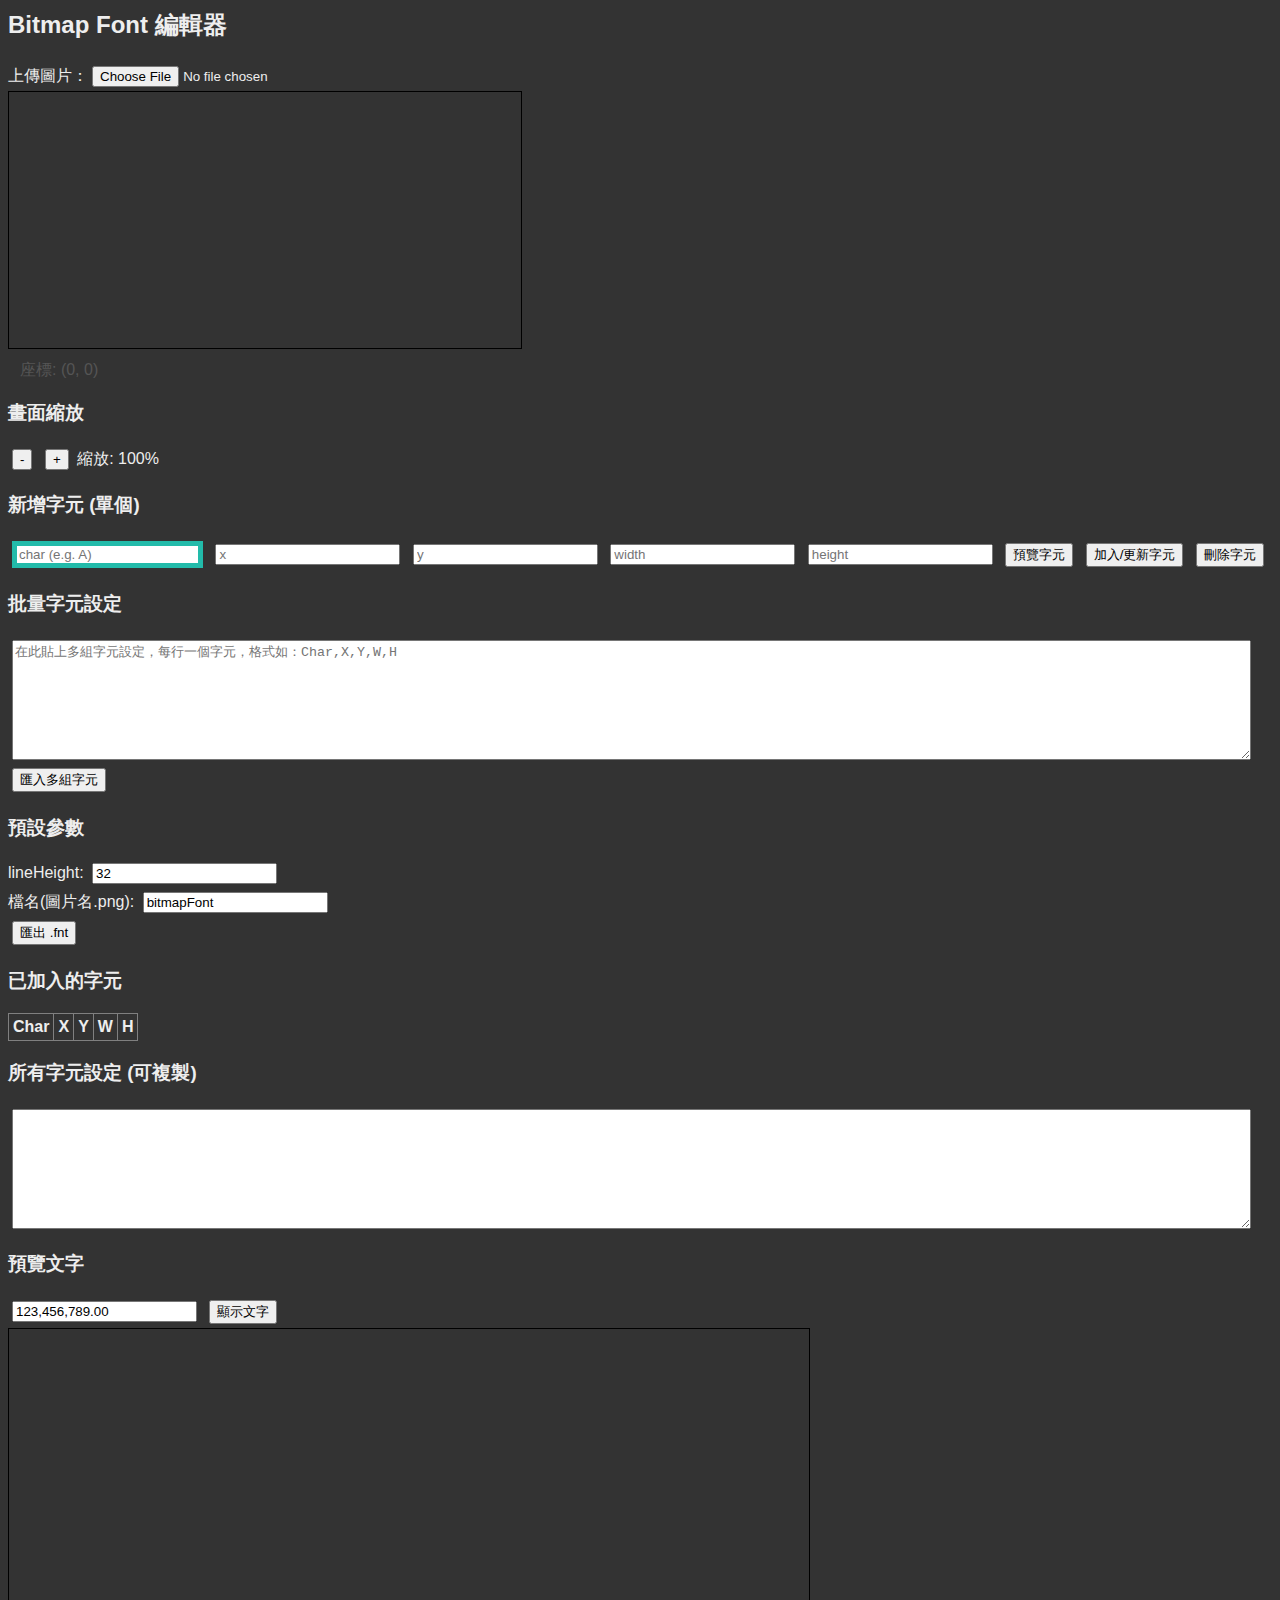
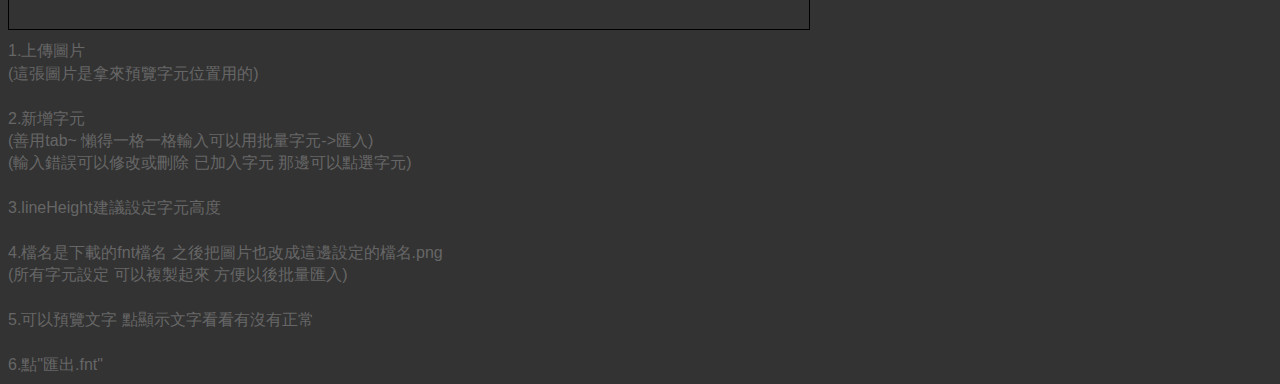
<file: index.html>
<html>
<head>
  <meta charset="UTF-8">
  <title>Bitmap Font 編輯器</title>
  <style>
    body { font-family: sans-serif; line-height: 1.4; }
    canvas { border: 1px solid black; margin-bottom: 10px; }
    input, button, textarea { margin: 4px; } /* 新增 textarea 的樣式 */
    table, td, th {
      border: 1px solid gray;
      border-collapse: collapse;
      padding: 4px;
    }
    #mousePos {
      margin-left: 12px;
      color: #555;
    }
    #charSettingsInput, #charSettingsOutput {
      width: 98%; /* 讓文字框寬度適應 */
      height: 120px;
    }
  </style>
  <link rel="stylesheet" href="bitmapFont.css">
</head>
<body>
  <h2>Bitmap Font 編輯器</h2>

  <label>上傳圖片：<input type="file" id="imgLoader" accept="image/*"></label><br>
  <canvas id="canvas" width="512" height="256"></canvas><br>
  <span id="mousePos">座標: (0, 0)</span>

  <h3>畫面縮放</h3>
  <button id="zoomOutBtn">-</button>
  <button id="zoomInBtn">+</button>
  <span id="zoomLevelDisplay">縮放: 100%</span>

  <h3>新增字元 (單個)</h3>
  <input id="charId" placeholder="char (e.g. A)" maxlength="1">
  <input id="x" type="number" placeholder="x">
  <input id="y" type="number" placeholder="y">
  <input id="w" type="number" placeholder="width">
  <input id="h" type="number" placeholder="height">
  <button id="previewChar">預覽字元</button>
  <button id="addChar">加入/更新字元</button>
  <button id="deleteChar">刪除字元</button>

  <h3>批量字元設定</h3>
  <textarea id="charSettingsInput" placeholder="在此貼上多組字元設定，每行一個字元，格式如：Char,X,Y,W,H"></textarea><br>
  <button id="importChars">匯入多組字元</button>

  <h3>預設參數</h3>
  <label>lineHeight: <input id="lineHeight" type="number" value="32"></label>
  <br>
  <label>檔名(圖片名.png): <input id="fileName" type="string" value="bitmapFont"></label>
  <br>
  <button id="exportFNT">匯出 .fnt</button>

  <h3>已加入的字元</h3>
  <table id="charTable">
    <tr><th>Char</th><th>X</th><th>Y</th><th>W</th><th>H</th></tr>
  </table>

  <h3>所有字元設定 (可複製)</h3>
  <textarea id="charSettingsOutput" readonly></textarea><br>

  <h3>預覽文字</h3>
  <input id="previewText" placeholder="輸入要預覽的文字" value="123,456,789.00">
  <button id="previewBtn">顯示文字</button><br>
  <canvas id="previewCanvas" width="800" height="300"></canvas>


  <div id="note">
      1.上傳圖片
    <br>
      (這張圖片是拿來預覽字元位置用的)
    <br>
    <br>

      2.新增字元
    <br>
      (善用tab~ 懶得一格一格輸入可以用批量字元->匯入)
    <br>
      (輸入錯誤可以修改或刪除 已加入字元 那邊可以點選字元)
    <br>
    <br>

      3.lineHeight建議設定字元高度
    <br>
    <br>

      4.檔名是下載的fnt檔名 之後把圖片也改成這邊設定的檔名.png
    <br>
      (所有字元設定 可以複製起來 方便以後批量匯入)
    <br>
    <br>

      5.可以預覽文字 點顯示文字看看有沒有正常
    <br>
    <br>

      6.點"匯出.fnt"
    <br>
  </div>
  <script src="bitmapFont.js"></script>
</body>
<script type="text/javascript" src="bitmapFont.js"></script>
</html>
</file>
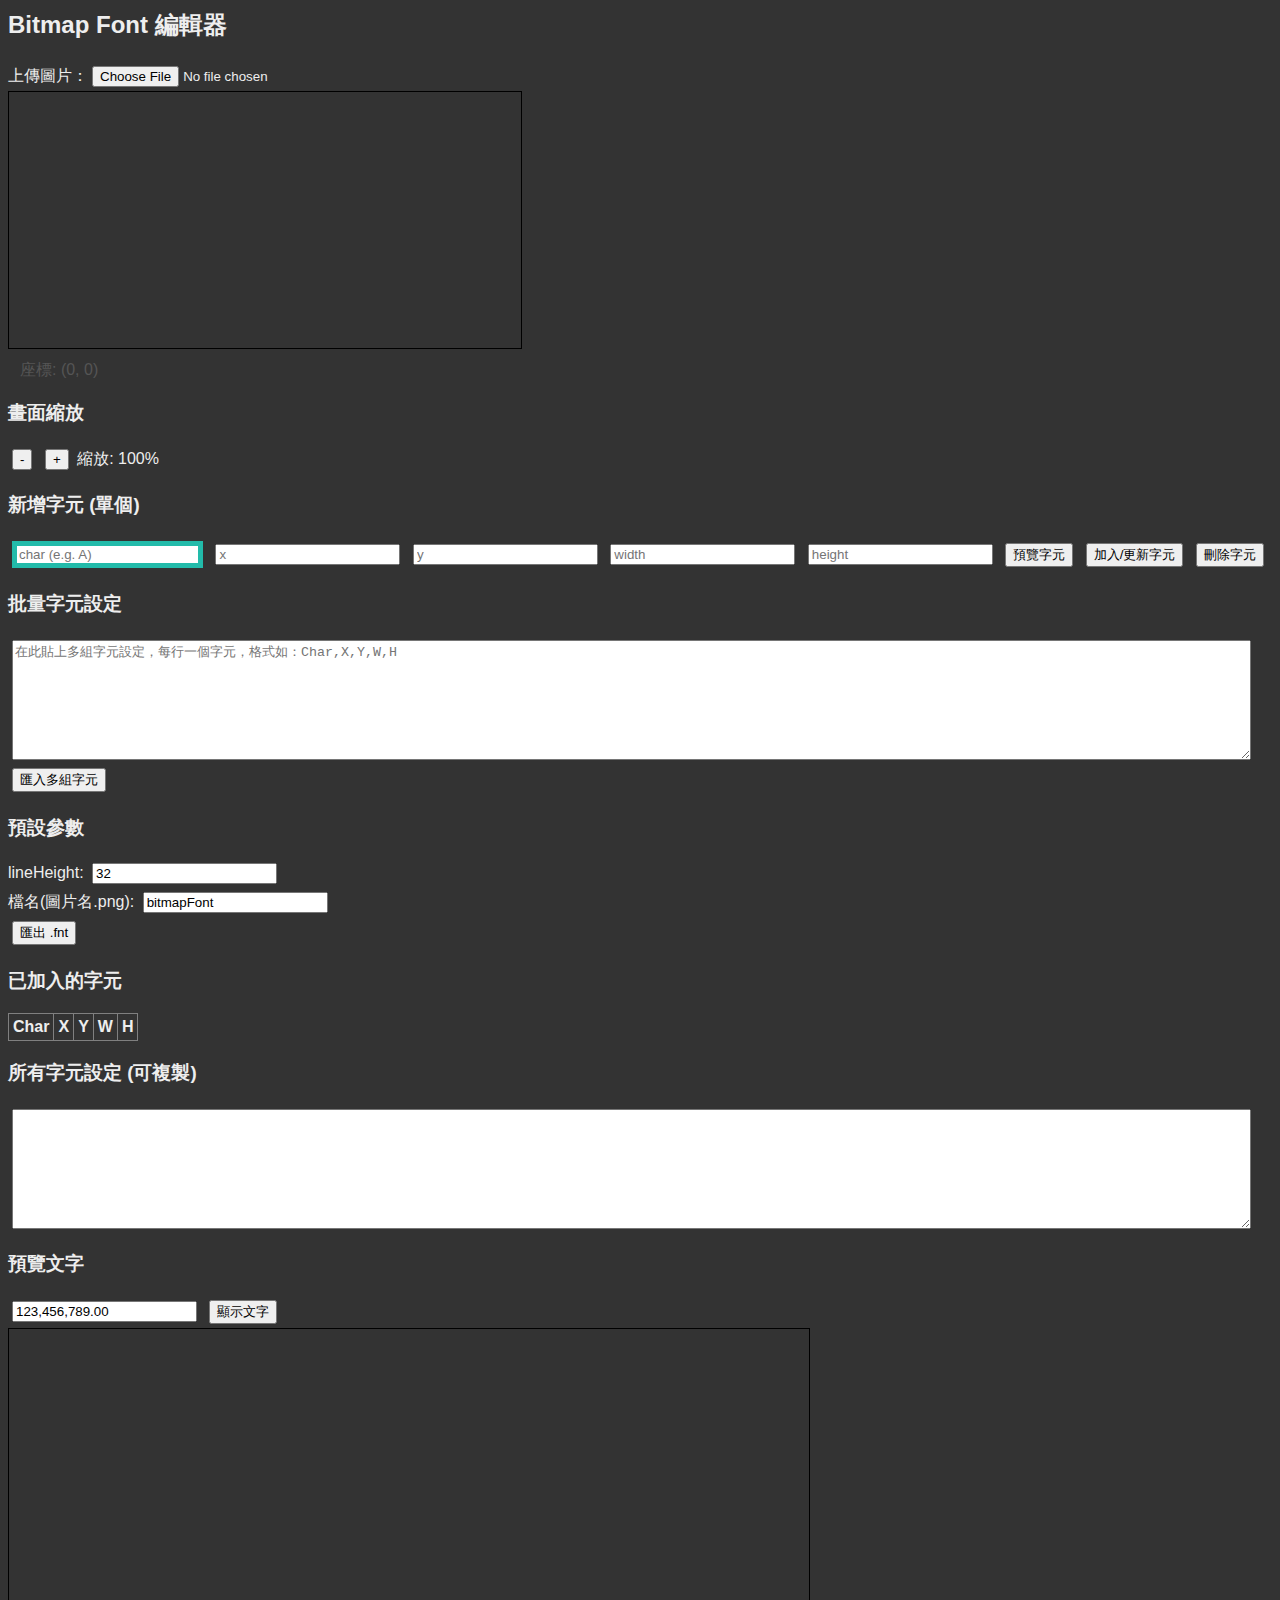
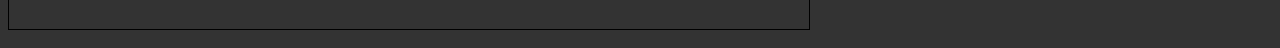
<file: bitmapFont.html>
<html>
<head>
  <meta charset="UTF-8">
  <title>Bitmap Font 編輯器</title>
  <style>
    body { font-family: sans-serif; line-height: 1.4; }
    canvas { border: 1px solid black; margin-bottom: 10px; }
    input, button, textarea { margin: 4px; } /* 新增 textarea 的樣式 */
    table, td, th {
      border: 1px solid gray;
      border-collapse: collapse;
      padding: 4px;
    }
    #mousePos {
      margin-left: 12px;
      color: #555;
    }
    #charSettingsInput, #charSettingsOutput {
      width: 98%; /* 讓文字框寬度適應 */
      height: 120px;
    }
  </style>
  <link rel="stylesheet" href="bitmapFont.css">
</head>
<body>
  <h2>Bitmap Font 編輯器</h2>

  <label>上傳圖片：<input type="file" id="imgLoader" accept="image/*"></label><br>
  <canvas id="canvas" width="512" height="256"></canvas><br>
  <span id="mousePos">座標: (0, 0)</span>

  <h3>畫面縮放</h3>
  <button id="zoomOutBtn">-</button>
  <button id="zoomInBtn">+</button>
  <span id="zoomLevelDisplay">縮放: 100%</span>

  <h3>新增字元 (單個)</h3>
  <input id="charId" placeholder="char (e.g. A)" maxlength="1">
  <input id="x" type="number" placeholder="x">
  <input id="y" type="number" placeholder="y">
  <input id="w" type="number" placeholder="width">
  <input id="h" type="number" placeholder="height">
  <button id="previewChar">預覽字元</button>
  <button id="addChar">加入/更新字元</button>
  <button id="deleteChar">刪除字元</button>

  <h3>批量字元設定</h3>
  <textarea id="charSettingsInput" placeholder="在此貼上多組字元設定，每行一個字元，格式如：Char,X,Y,W,H"></textarea><br>
  <button id="importChars">匯入多組字元</button>

  <h3>預設參數</h3>
  <label>lineHeight: <input id="lineHeight" type="number" value="32"></label>
  <br>
  <label>檔名(圖片名.png): <input id="fileName" type="string" value="bitmapFont"></label>
  <br>
  <button id="exportFNT">匯出 .fnt</button>

  <h3>已加入的字元</h3>
  <table id="charTable">
    <tr><th>Char</th><th>X</th><th>Y</th><th>W</th><th>H</th></tr>
  </table>

  <h3>所有字元設定 (可複製)</h3>
  <textarea id="charSettingsOutput" readonly></textarea><br>

  <h3>預覽文字</h3>
  <input id="previewText" placeholder="輸入要預覽的文字" value="123,456,789.00">
  <button id="previewBtn">顯示文字</button><br>
  <canvas id="previewCanvas" width="800" height="300"></canvas>

  <script src="bitmapFont.js"></script>
</body>
<script type="text/javascript" src="bitmapFont.js"></script>
</html>
</file>
<file: bitmapFont.css>
body {
  background-color: #333;
  color: #eee;
}

#charId {
  border: 5px solid #2ba;
}

#note {
  color: #666;
}
</file>
